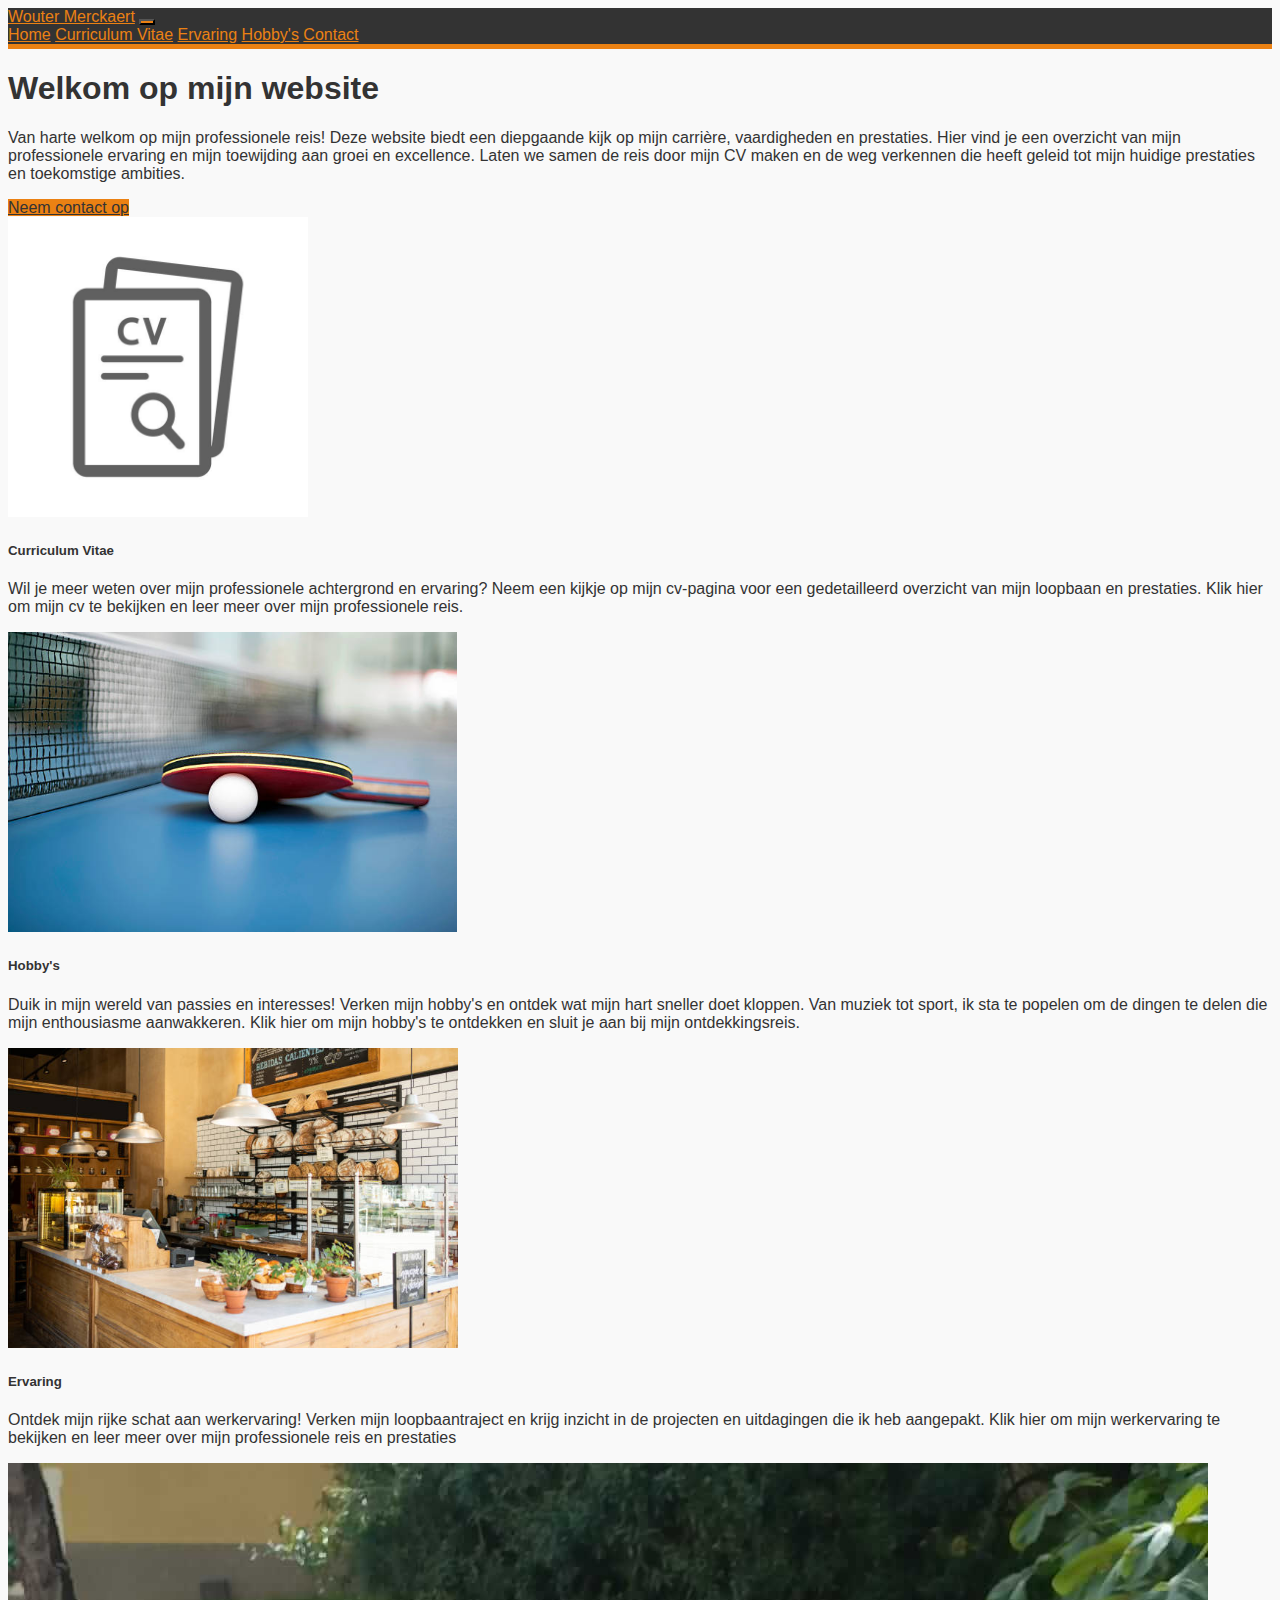
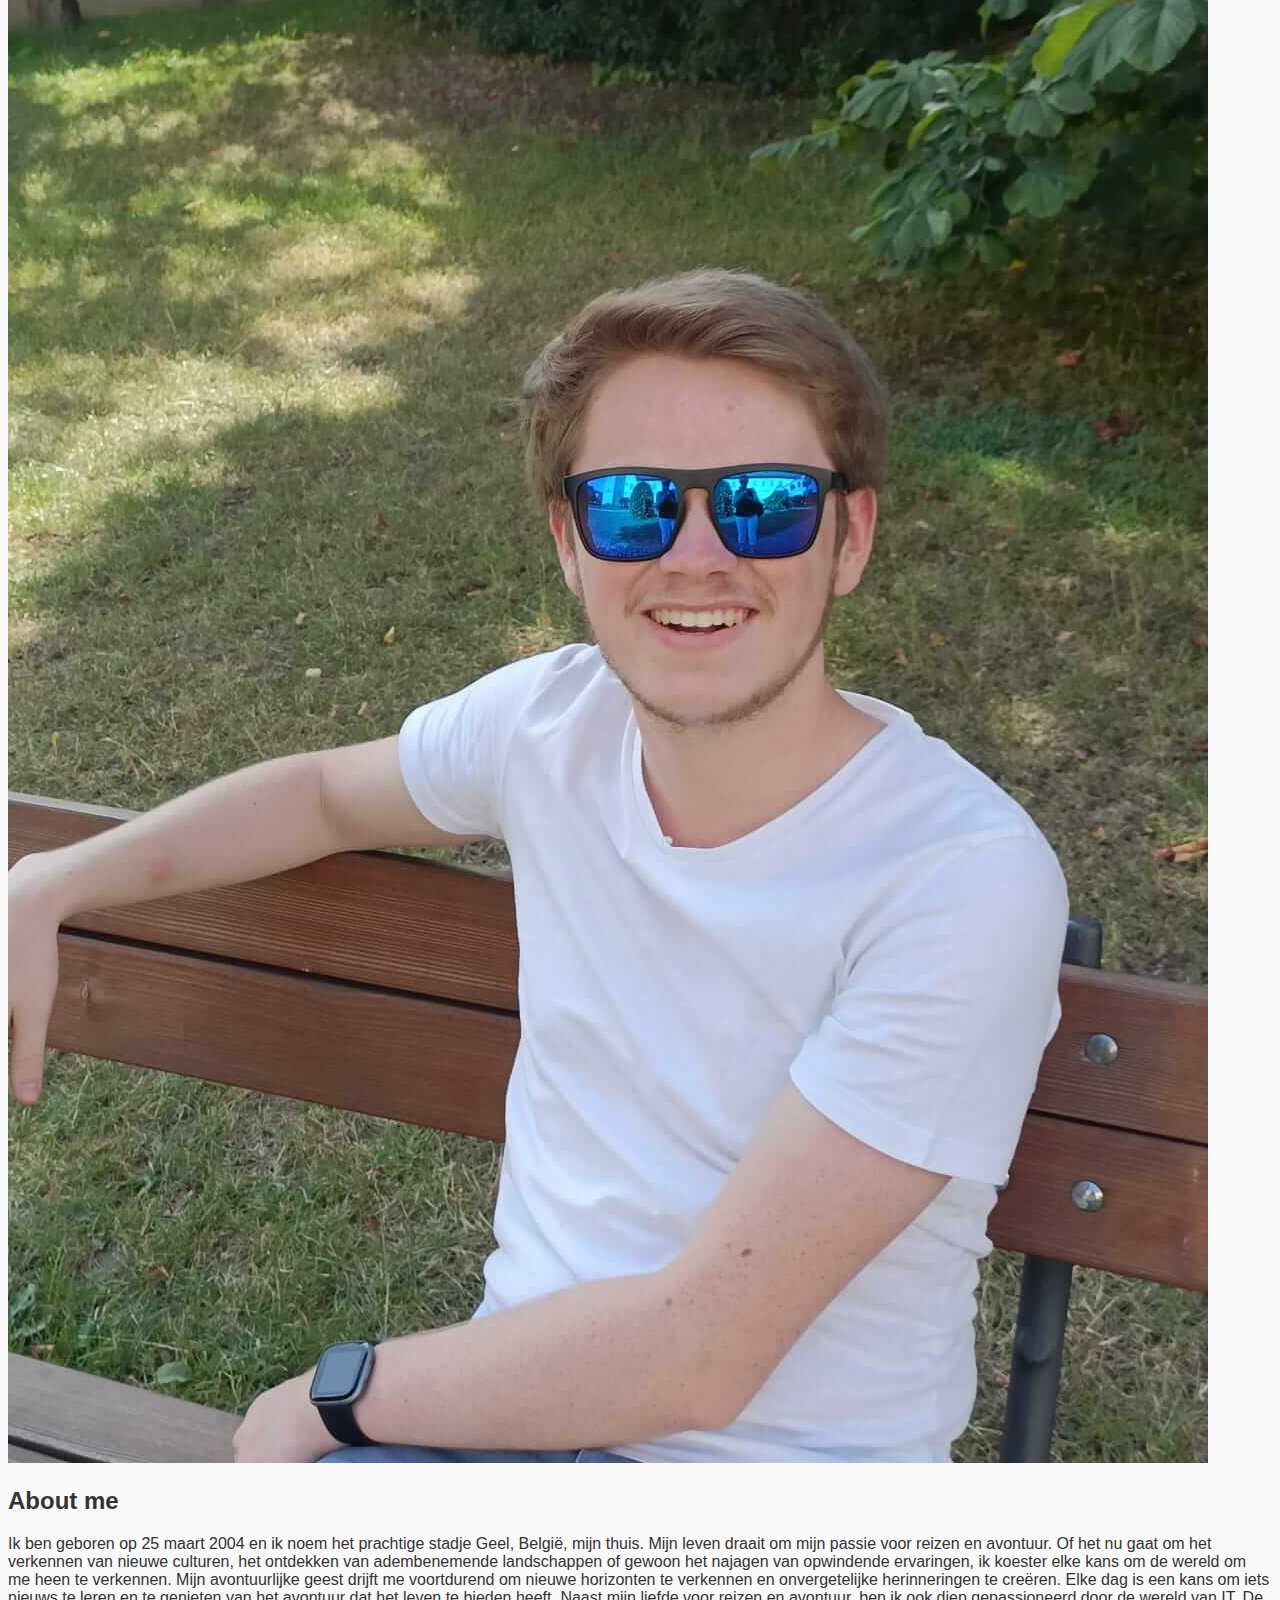
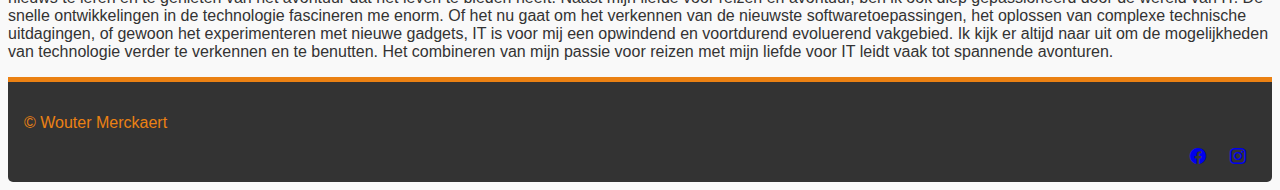
<file: index.html>
<!DOCTYPE html>
<html lang="en">
  <head>
    <meta charset="utf-8" />
    <meta name="viewport" content="width=device-width, initial-scale=1" />
    <meta name="author" content="Wouter Merckaert" />
    <meta name="description" content="Startpagina van mijn portfolio" />
    <meta
      name="keywords"
      content="Welkom, Curriculum Vitae, Hobby's, Ervaring, About me"
    />

    <title>Start-pagina</title>
    <link rel="icon" href="images/favicon.ico" type="image/x-icon" />
    <link
      href="https://cdn.jsdelivr.net/npm/bootstrap@5.3.2/dist/css/bootstrap.min.css"
      rel="stylesheet"
      integrity="sha384-T3c6CoIi6uLrA9TneNEoa7RxnatzjcDSCmG1MXxSR1GAsXEV/Dwwykc2MPK8M2HN"
      crossorigin="anonymous"
    />
    <link rel="stylesheet" href="css/default.css" />
    <link
      rel="stylesheet"
      href="https://cdn.jsdelivr.net/npm/bootstrap-icons@1.11.1/font/bootstrap-icons.css"
    />
  </head>
  <body>
    <nav class="navbar navbar-expand-lg bg-body-tertiary">
      <div class="container-fluid">
        <a class="navbar-brand" href="index.html">Wouter Merckaert</a>
        <button
          class="navbar-toggler"
          type="button"
          data-bs-toggle="collapse"
          data-bs-target="#navbarNavAltMarkup"
          aria-controls="navbarNavAltMarkup"
          aria-expanded="false"
          aria-label="Toggle navigation"
        >
          <span class="navbar-toggler-icon"></span>
        </button>
        <div class="collapse navbar-collapse" id="navbarNavAltMarkup">
          <div class="navbar-nav">
            <a class="nav-link active" aria-current="page" href="index.html"
              >Home</a
            >
            <a class="nav-link" href="cv.html">Curriculum Vitae</a>
            <a class="nav-link" href="ervaring.html">Ervaring</a>
            <a class="nav-link" href="hobby.html">Hobby's</a>
            <a class="nav-link" href="contact.html">Contact</a>
          </div>
        </div>
      </div>
    </nav>

    <div class="jumbotron jumbotron-fluid text-center mb-4 pb-4 pt-4">
      <div class="container">
        <h1 class="display-4">Welkom op mijn website</h1>
        <p class="lead">
          Van harte welkom op mijn professionele reis! Deze website biedt een
          diepgaande kijk op mijn carrière, vaardigheden en prestaties. Hier
          vind je een overzicht van mijn professionele ervaring en mijn
          toewijding aan groei en excellence. Laten we samen de reis door mijn
          CV maken en de weg verkennen die heeft geleid tot mijn huidige
          prestaties en toekomstige ambities.
        </p>
        <a href="contact.html" class="btn btn-primary btn-lg"
          >Neem contact op</a
        >
      </div>
    </div>

    <div class="container my-5">
      <div class="row">
        <div class="col-md-4 mb-4">
          <div class="card h-100">
            <a href="cv.html">
              <img
                src="images/cv_index.jpg"
                class="card-img-top img-fluid"
                alt="Afbeelding van een paar papieren waar CV opstaat en een vergrootglas."
              />
            </a>
            <div class="card-body">
              <h5 class="card-title">Curriculum Vitae</h5>
              <p class="card-text">
                Wil je meer weten over mijn professionele achtergrond en
                ervaring? Neem een kijkje op mijn cv-pagina voor een
                gedetailleerd overzicht van mijn loopbaan en prestaties. Klik
                hier om mijn cv te bekijken en leer meer over mijn professionele
                reis.
              </p>
            </div>
          </div>
        </div>
        <div class="col-md-4 mb-4">
          <div class="card h-100">
            <a href="hobby.html">
              <img
                src="images/tafeltennis_index.jpg"
                class="card-img-top img-fluid"
                alt="Afbeelding van een een ping pong tafel met balletje en pallet."
              />
            </a>
            <div class="card-body">
              <h5 class="card-title">Hobby's</h5>
              <p class="card-text">
                Duik in mijn wereld van passies en interesses! Verken mijn
                hobby's en ontdek wat mijn hart sneller doet kloppen. Van muziek
                tot sport, ik sta te popelen om de dingen te delen die mijn
                enthousiasme aanwakkeren. Klik hier om mijn hobby's te ontdekken
                en sluit je aan bij mijn ontdekkingsreis.
              </p>
            </div>
          </div>
        </div>
        <div class="col-md-4 mb-4">
          <div class="card h-100">
            <a href="ervaring.html">
              <img
                src="images/ervaring_index.jpg"
                class="card-img-top img-fluid"
                alt="Afbeelding van een gezellige verkoopruimte vol lekkernijen van een bakker"
              />
            </a>
            <div class="card-body">
              <h5 class="card-title">Ervaring</h5>
              <p class="card-text">
                Ontdek mijn rijke schat aan werkervaring! Verken mijn
                loopbaantraject en krijg inzicht in de projecten en uitdagingen
                die ik heb aangepakt. Klik hier om mijn werkervaring te bekijken
                en leer meer over mijn professionele reis en prestaties
              </p>
            </div>
          </div>
        </div>
      </div>
    </div>

    <div class="container my-5">
      <div class="row">
        <div class="col-md-4 mb-4">
          <img
            src="images/IMG-20230723-WA0041.jpg"
            alt="Foto van mezelf met wit T-shirt en zonnebril met blauwe reflecterende glazen op een bankje in een tsjechische dorpje"
            class="img-me-index"
          />
        </div>
        <div class="col-md-8 mb-4">
          <h2>About me</h2>
          <p>
            Ik ben geboren op 25 maart 2004 en ik noem het prachtige stadje
            Geel, België, mijn thuis. Mijn leven draait om mijn passie voor
            reizen en avontuur. Of het nu gaat om het verkennen van nieuwe
            culturen, het ontdekken van adembenemende landschappen of gewoon het
            najagen van opwindende ervaringen, ik koester elke kans om de wereld
            om me heen te verkennen. Mijn avontuurlijke geest drijft me
            voortdurend om nieuwe horizonten te verkennen en onvergetelijke
            herinneringen te creëren. Elke dag is een kans om iets nieuws te
            leren en te genieten van het avontuur dat het leven te bieden heeft.
            Naast mijn liefde voor reizen en avontuur, ben ik ook diep
            gepassioneerd door de wereld van IT. De snelle ontwikkelingen in de
            technologie fascineren me enorm. Of het nu gaat om het verkennen van
            de nieuwste softwaretoepassingen, het oplossen van complexe
            technische uitdagingen, of gewoon het experimenteren met nieuwe
            gadgets, IT is voor mij een opwindend en voortdurend evoluerend
            vakgebied. Ik kijk er altijd naar uit om de mogelijkheden van
            technologie verder te verkennen en te benutten. Het combineren van
            mijn passie voor reizen met mijn liefde voor IT leidt vaak tot
            spannende avonturen.
          </p>
        </div>
      </div>
    </div>
    <footer>
      <div class="container">
        <div class="row">
          <div class="col-md-6">
            <p>&copy; Wouter Merckaert</p>
          </div>
          <div class="col-md-6 text-end">
            <a
              href="https://www.facebook.com/wouter.merckaert.3/"
              class="text-white me-2"
              target="_blank"
              ><i class="bi bi-facebook"></i
            ></a>
            <a
              href="https://www.instagram.com/woutermerckaert/"
              class="text-white me-2"
              target="_blank"
              ><i class="bi bi-instagram"></i
            ></a>
          </div>
        </div>
      </div>
    </footer>
    <script
      src="https://cdn.jsdelivr.net/npm/bootstrap@5.3.2/dist/js/bootstrap.bundle.min.js"
      integrity="sha384-C6RzsynM9kWDrMNeT87bh95OGNyZPhcTNXj1NW7RuBCsyN/o0jlpcV8Qyq46cDfL"
      crossorigin="anonymous"
    ></script>
  </body>
</html>
</file>
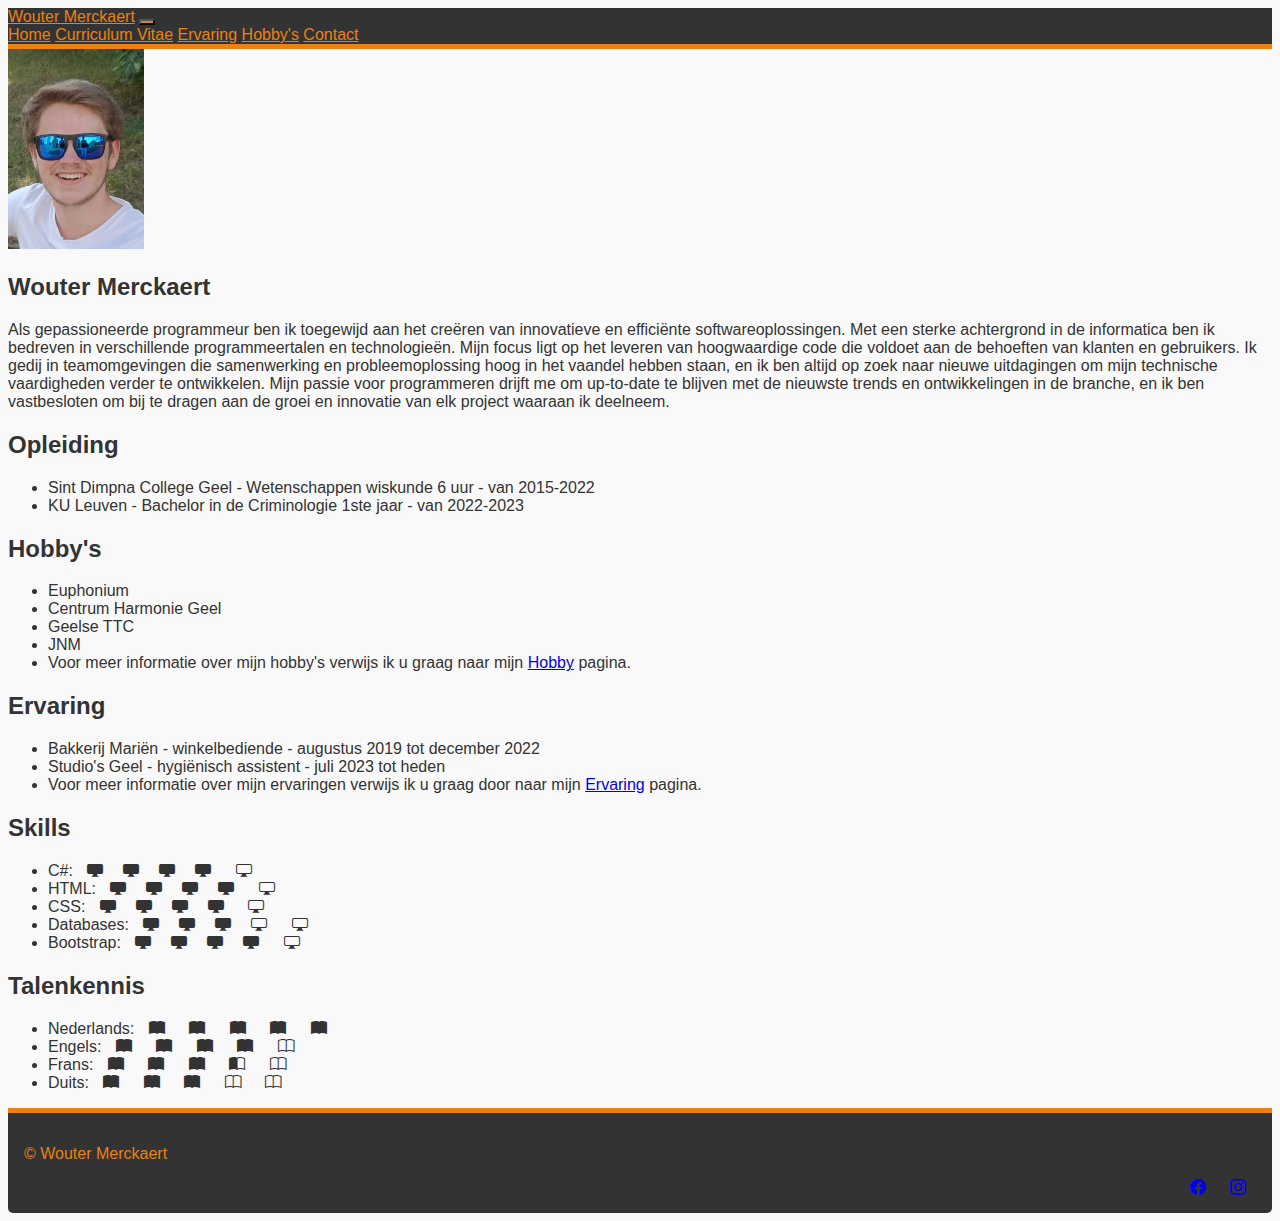
<file: cv.html>
<!DOCTYPE html>
<html lang="en">
  <head>
    <meta charset="utf-8" />
    <meta name="viewport" content="width=device-width, initial-scale=1" />
    <meta name="author" content="Wouter Merckaert" />
    <meta name="description" content="CVpagina van mijn portfolio" />
    <meta
      name="keywords"
      content="Curriculum Vitae, Opleiding, Hobby's, Ervaring, Skills, Talenkennis"
    />
    <title>Curriculum Vitae</title>
    <link rel="icon" href="images/favicon.ico" type="image/x-icon" />
    <link
      href="https://cdn.jsdelivr.net/npm/bootstrap@5.3.2/dist/css/bootstrap.min.css"
      rel="stylesheet"
      integrity="sha384-T3c6CoIi6uLrA9TneNEoa7RxnatzjcDSCmG1MXxSR1GAsXEV/Dwwykc2MPK8M2HN"
      crossorigin="anonymous"
    />
    <link rel="stylesheet" href="css/default.css" />
    <link
      rel="stylesheet"
      href="https://cdn.jsdelivr.net/npm/bootstrap-icons@1.11.1/font/bootstrap-icons.css"
    />
  </head>
  <body>
    <nav class="navbar navbar-expand-lg bg-body-tertiary">
      <div class="container-fluid">
        <a class="navbar-brand" href="index.html">Wouter Merckaert</a>
        <button
          class="navbar-toggler"
          type="button"
          data-bs-toggle="collapse"
          data-bs-target="#navbarNavAltMarkup"
          aria-controls="navbarNavAltMarkup"
          aria-expanded="false"
          aria-label="Toggle navigation"
        >
          <span class="navbar-toggler-icon"></span>
        </button>
        <div class="collapse navbar-collapse" id="navbarNavAltMarkup">
          <div class="navbar-nav">
            <a class="nav-link" href="index.html">Home</a>
            <a class="nav-link active" aria-current="page" href="cv.html"
              >Curriculum Vitae</a
            >
            <a class="nav-link" href="ervaring.html">Ervaring</a>
            <a class="nav-link" href="hobby.html">Hobby's</a>
            <a class="nav-link" href="contact.html">Contact</a>
          </div>
        </div>
      </div>
    </nav>

    <div class="container my-5">
      <div class="row">
        <div class="col-md-2 mb-4">
          <img
            src="images/IMG-20230723-WA0041_2.jpg"
            alt="Foto van mezelf met wit T-shirt en zonnebril met blauwe reflecterende glazen op een bankje in een tsjechische dorpje"
            class="img-fluid rounded-circle"
          />
        </div>
        <div class="col-md-10 mb-4">
          <h2>Wouter Merckaert</h2>
          <p>
            Als gepassioneerde programmeur ben ik toegewijd aan het creëren van
            innovatieve en efficiënte softwareoplossingen. Met een sterke
            achtergrond in de informatica ben ik bedreven in verschillende
            programmeertalen en technologieën. Mijn focus ligt op het leveren
            van hoogwaardige code die voldoet aan de behoeften van klanten en
            gebruikers. Ik gedij in teamomgevingen die samenwerking en
            probleemoplossing hoog in het vaandel hebben staan, en ik ben altijd
            op zoek naar nieuwe uitdagingen om mijn technische vaardigheden
            verder te ontwikkelen. Mijn passie voor programmeren drijft me om
            up-to-date te blijven met de nieuwste trends en ontwikkelingen in de
            branche, en ik ben vastbesloten om bij te dragen aan de groei en
            innovatie van elk project waaraan ik deelneem.
          </p>
        </div>
      </div>
    </div>

    <div class="container my-5">
      <div class="row">
        <div class="col-md-7 mb-4">
          <h2 class="cv">Opleiding</h2>
          <ul class="list-group">
            <li class="list-group-item">
              Sint Dimpna College Geel - Wetenschappen wiskunde 6 uur - van
              2015-2022
            </li>
            <li class="list-group-item">
              KU Leuven - Bachelor in de Criminologie 1ste jaar - van 2022-2023
            </li>
          </ul>
        </div>
        <div class="col-md-5 mb-4">
          <h2 class="cv">Hobby's</h2>
          <ul class="list-group">
            <li class="list-group-item">Euphonium</li>
            <li class="list-group-item">Centrum Harmonie Geel</li>
            <li class="list-group-item">Geelse TTC</li>
            <li class="list-group-item">JNM</li>
            <li class="list-group-item">
              Voor meer informatie over mijn hobby's verwijs ik u graag naar
              mijn <a href="hobby.html">Hobby</a> pagina.
            </li>
          </ul>
        </div>
      </div>
      <div class="row">
        <div class="col-md-7 mb-4">
          <h2 class="cv">Ervaring</h2>
          <ul class="list-group">
            <li class="list-group-item">
              Bakkerij Mariën - winkelbediende - augustus 2019 tot december 2022
            </li>
            <li class="list-group-item">
              Studio's Geel - hygiënisch assistent - juli 2023 tot heden
            </li>
            <li class="list-group-item">
              Voor meer informatie over mijn ervaringen verwijs ik u graag door
              naar mijn <a href="ervaring.html">Ervaring</a> pagina.
            </li>
          </ul>
        </div>
        <div class="col-md-5 mb-4">
          <h2 class="cv">Skills</h2>
          <ul class="list-group">
            <li class="list-group-item d-flex align-items-center">
              C#: <i class="bi bi-display-fill"></i
              ><i class="bi bi-display-fill"></i
              ><i class="bi bi-display-fill"></i
              ><i class="bi bi-display-fill"></i>
              <i class="bi bi-display"></i>
            </li>
            <li class="list-group-item d-flex align-items-center">
              HTML: <i class="bi bi-display-fill"></i
              ><i class="bi bi-display-fill"></i
              ><i class="bi bi-display-fill"></i
              ><i class="bi bi-display-fill"></i>
              <i class="bi bi-display"></i>
            </li>
            <li class="list-group-item d-flex align-items-center">
              CSS: <i class="bi bi-display-fill"></i
              ><i class="bi bi-display-fill"></i
              ><i class="bi bi-display-fill"></i
              ><i class="bi bi-display-fill"></i>
              <i class="bi bi-display"></i>
            </li>
            <li class="list-group-item d-flex align-items-center">
              Databases: <i class="bi bi-display-fill"></i
              ><i class="bi bi-display-fill"></i
              ><i class="bi bi-display-fill"></i><i class="bi bi-display"></i>
              <i class="bi bi-display"></i>
            </li>
            <li class="list-group-item d-flex align-items-center">
              Bootstrap: <i class="bi bi-display-fill"></i
              ><i class="bi bi-display-fill"></i
              ><i class="bi bi-display-fill"></i
              ><i class="bi bi-display-fill"></i>
              <i class="bi bi-display"></i>
            </li>
          </ul>
        </div>
      </div>
      <div class="row">
        <div class="col-md-7 mb-4"></div>
        <div class="col-md-5 mb-4">
          <h2 class="cv">Talenkennis</h2>
          <ul class="list-group">
            <li class="list-group-item d-flex align-items-center">
              Nederlands:
              <i class="bi bi-book-fill"></i>
              <i class="bi bi-book-fill"></i>
              <i class="bi bi-book-fill"></i>
              <i class="bi bi-book-fill"></i>
              <i class="bi bi-book-fill"></i>
            </li>
            <li class="list-group-item d-flex align-items-center">
              Engels:
              <i class="bi bi-book-fill"></i>
              <i class="bi bi-book-fill"></i>
              <i class="bi bi-book-fill"></i>
              <i class="bi bi-book-fill"></i>
              <i class="bi bi-book"></i>
            </li>
            <li class="list-group-item d-flex align-items-center">
              Frans:
              <i class="bi bi-book-fill"></i>
              <i class="bi bi-book-fill"></i>
              <i class="bi bi-book-fill"></i>
              <i class="bi bi-book-half"></i>
              <i class="bi bi-book"></i>
            </li>
            <li class="list-group-item d-flex align-items-center">
              Duits:
              <i class="bi bi-book-fill"></i>
              <i class="bi bi-book-fill"></i>
              <i class="bi bi-book-fill"></i>
              <i class="bi bi-book"></i>
              <i class="bi bi-book"></i>
            </li>
          </ul>
        </div>
      </div>
    </div>

    <footer>
      <div class="container">
        <div class="row">
          <div class="col-md-6">
            <p>&copy; Wouter Merckaert</p>
          </div>
          <div class="col-md-6 text-end">
            <a
              href="https://www.facebook.com/wouter.merckaert.3/"
              class="text-white me-2"
              target="_blank"
              ><i class="bi bi-facebook"></i
            ></a>
            <a
              href="https://www.instagram.com/woutermerckaert/"
              class="text-white me-2"
              target="_blank"
              ><i class="bi bi-instagram"></i
            ></a>
          </div>
        </div>
      </div>
    </footer>
    <script
      src="https://cdn.jsdelivr.net/npm/bootstrap@5.3.2/dist/js/bootstrap.bundle.min.js"
      integrity="sha384-C6RzsynM9kWDrMNeT87bh95OGNyZPhcTNXj1NW7RuBCsyN/o0jlpcV8Qyq46cDfL"
      crossorigin="anonymous"
    ></script>
  </body>
</html>
</file>
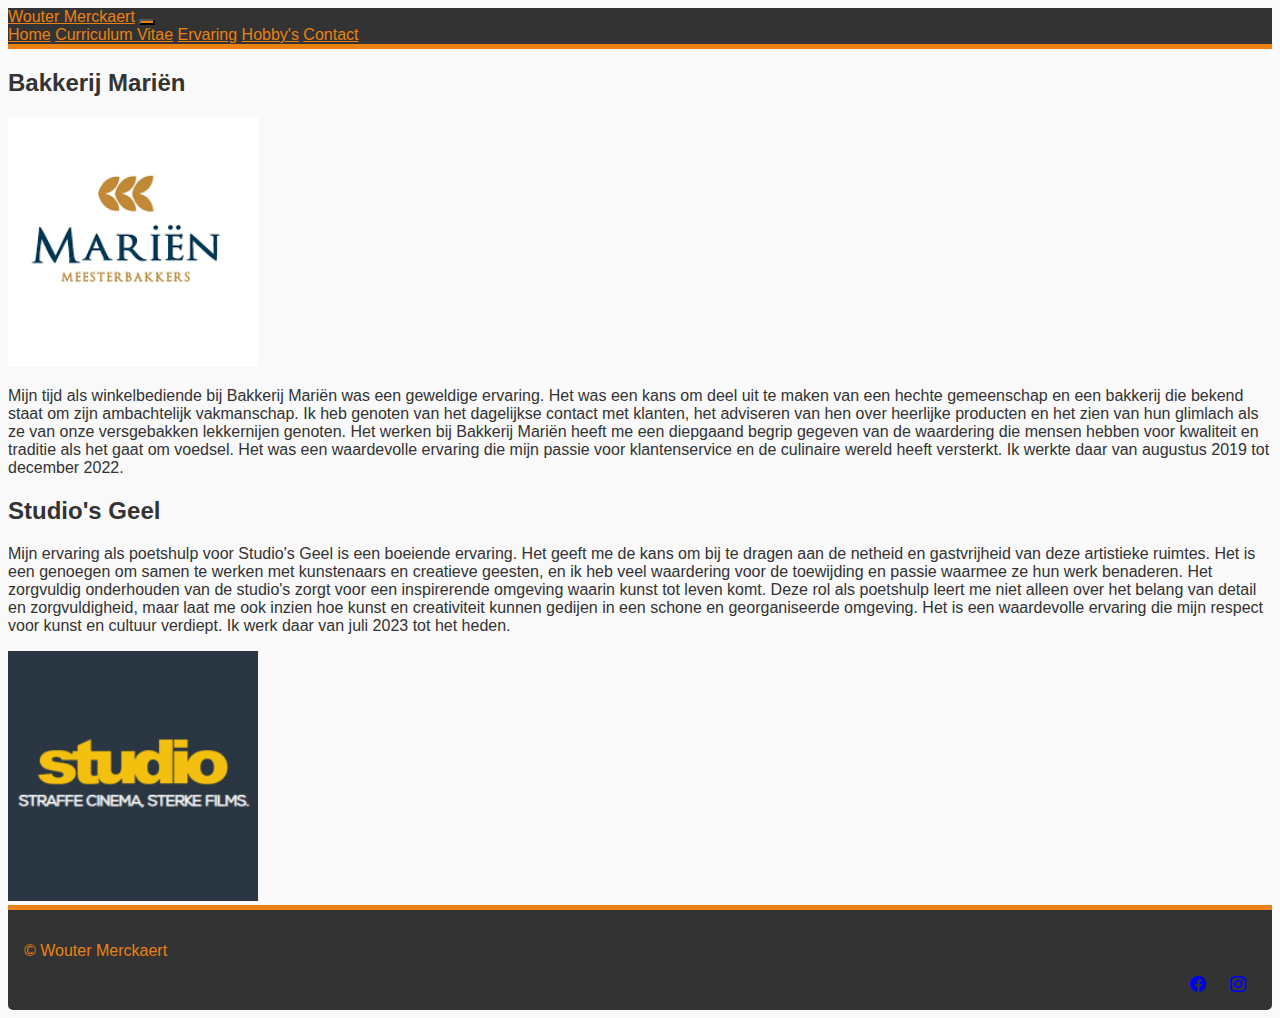
<file: ervaring.html>
<!DOCTYPE html>
<html lang="en">
  <head>
    <meta charset="utf-8" />
    <meta name="viewport" content="width=device-width, initial-scale=1" />
    <meta name="author" content="Wouter Merckaert">
    <meta name="description" content="Ervaringpagina van mijn portfolio" />
    <meta
    name="keywords"
    content="Bakkerij Mariën, Studio's Geel"
  />
    <title>Start-pagina</title>
    <link rel="icon" href="images/favicon.ico" type="image/x-icon" />
    <link
      href="https://cdn.jsdelivr.net/npm/bootstrap@5.3.2/dist/css/bootstrap.min.css"
      rel="stylesheet"
      integrity="sha384-T3c6CoIi6uLrA9TneNEoa7RxnatzjcDSCmG1MXxSR1GAsXEV/Dwwykc2MPK8M2HN"
      crossorigin="anonymous"
    />
    <link rel="stylesheet" href="css/default.css" />
    <link
      rel="stylesheet"
      href="https://cdn.jsdelivr.net/npm/bootstrap-icons@1.11.1/font/bootstrap-icons.css"
    />
  </head>
  <body>
    <nav class="navbar navbar-expand-lg bg-body-tertiary">
      <div class="container-fluid">
        <a class="navbar-brand" href="index.html">Wouter Merckaert</a>
        <button
          class="navbar-toggler"
          type="button"
          data-bs-toggle="collapse"
          data-bs-target="#navbarNavAltMarkup"
          aria-controls="navbarNavAltMarkup"
          aria-expanded="false"
          aria-label="Toggle navigation"
        >
          <span class="navbar-toggler-icon"></span>
        </button>
        <div class="collapse navbar-collapse" id="navbarNavAltMarkup">
          <div class="navbar-nav">
            <a class="nav-link" href="index.html">Home</a>
            <a class="nav-link" href="cv.html">Curriculum Vitae</a>
            <a class="nav-link active" aria-current="page" href="ervaring.html"
              >Ervaring</a
            >
            <a class="nav-link" href="hobby.html">Hobby's</a>
            <a class="nav-link" href="contact.html">Contact</a>
          </div>
        </div>
      </div>
    </nav>

    <div class="container mt-4 mb-4">
      <div class="row mb-4">
        <h2>Bakkerij Mariën</h2>
      </div>    
      <div class="row">
            <div class="col-md-3">
              <img
                src="images/bakkerij marien.png"
                alt="Bakkerij Mariën logo"
                class="img-fluid img_ervaring"
              />
            </div>
            <div class="col-md-9">
              <p class="ervaring">
                Mijn tijd als winkelbediende bij Bakkerij Mariën was een
                geweldige ervaring. Het was een kans om deel uit te maken van
                een hechte gemeenschap en een bakkerij die bekend staat om zijn
                ambachtelijk vakmanschap. Ik heb genoten van het dagelijkse
                contact met klanten, het adviseren van hen over heerlijke
                producten en het zien van hun glimlach als ze van onze
                versgebakken lekkernijen genoten. Het werken bij Bakkerij Mariën
                heeft me een diepgaand begrip gegeven van de waardering die
                mensen hebben voor kwaliteit en traditie als het gaat om
                voedsel. Het was een waardevolle ervaring die mijn passie voor
                klantenservice en de culinaire wereld heeft versterkt. Ik werkte
                daar van augustus 2019 tot december 2022.
              </p>
            </div>
          </div>
          <div class="row mb-4 mt-4">
            <h2>Studio's Geel</h2>
          </div>
          <div class="row">
            <div class="col-md-9">
              <p class="ervaring">
                Mijn ervaring als poetshulp voor Studio's Geel is een boeiende
                ervaring. Het geeft me de kans om bij te dragen aan de netheid
                en gastvrijheid van deze artistieke ruimtes. Het is een genoegen
                om samen te werken met kunstenaars en creatieve geesten, en ik
                heb veel waardering voor de toewijding en passie waarmee ze hun
                werk benaderen. Het zorgvuldig onderhouden van de studio's zorgt
                voor een inspirerende omgeving waarin kunst tot leven komt. Deze
                rol als poetshulp leert me niet alleen over het belang van
                detail en zorgvuldigheid, maar laat me ook inzien hoe kunst en
                creativiteit kunnen gedijen in een schone en georganiseerde
                omgeving. Het is een waardevolle ervaring die mijn respect voor
                kunst en cultuur verdiept. Ik werk daar van juli 2023 tot het
                heden.
              </p>
            </div>
            <div class="col-md-3">
              <img
                src="images/studio geel.png"
                alt="Studio's Geel logo"
                class="img-fluid img_ervaring"
              />
            </div>
          </div>
        </div>

        </div>
      </div>

    <footer>
      <div class="container">
        <div class="row">
          <div class="col-md-6">
            <p>&copy; Wouter Merckaert</p>
          </div>
          <div class="col-md-6 text-end">
            <a
              href="https://www.facebook.com/wouter.merckaert.3/"
              class="text-white me-2"
              target="_blank"
              ><i class="bi bi-facebook"></i
            ></a>
            <a
              href="https://www.instagram.com/woutermerckaert/"
              class="text-white me-2"
              target="_blank"
              ><i class="bi bi-instagram"></i
            ></a>
          </div>
        </div>
      </div>
    </footer>
    <script
      src="https://cdn.jsdelivr.net/npm/bootstrap@5.3.2/dist/js/bootstrap.bundle.min.js"
      integrity="sha384-C6RzsynM9kWDrMNeT87bh95OGNyZPhcTNXj1NW7RuBCsyN/o0jlpcV8Qyq46cDfL"
      crossorigin="anonymous"
    ></script>
  </body>
</html>
</file>
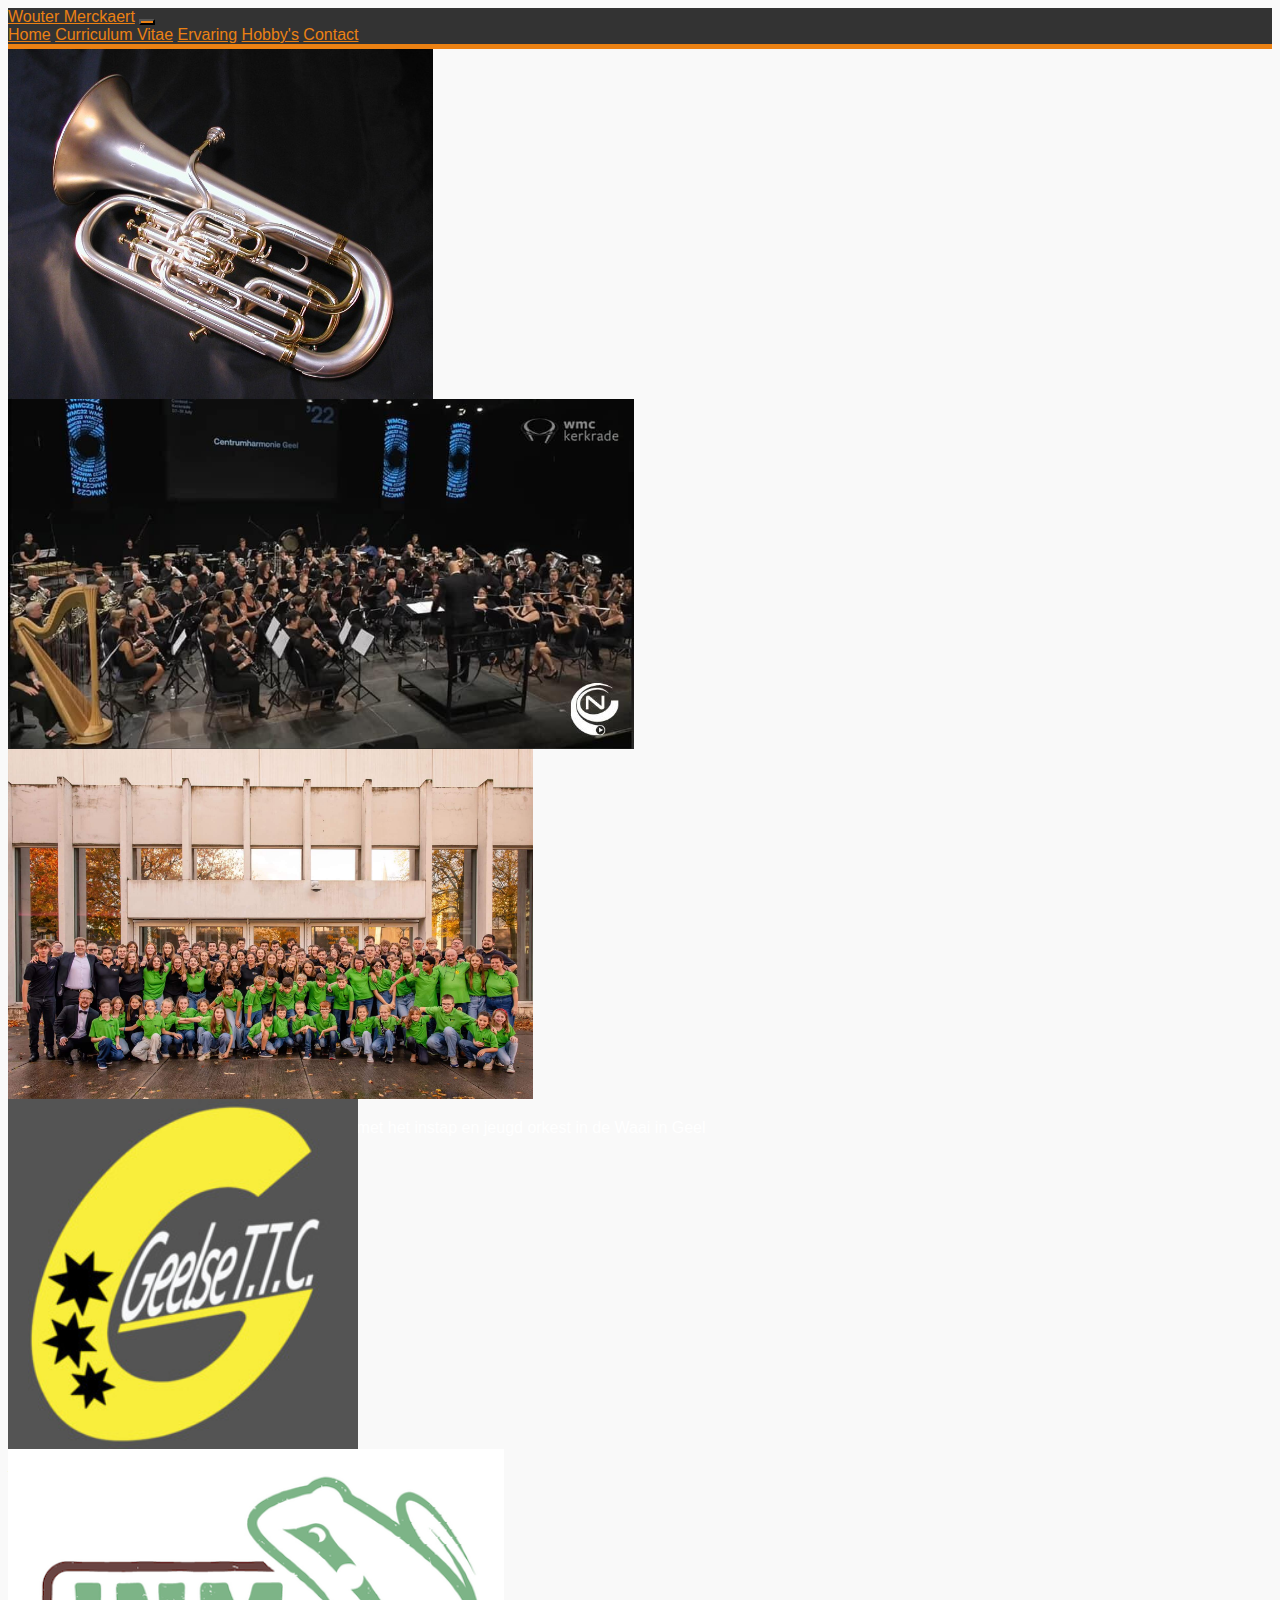
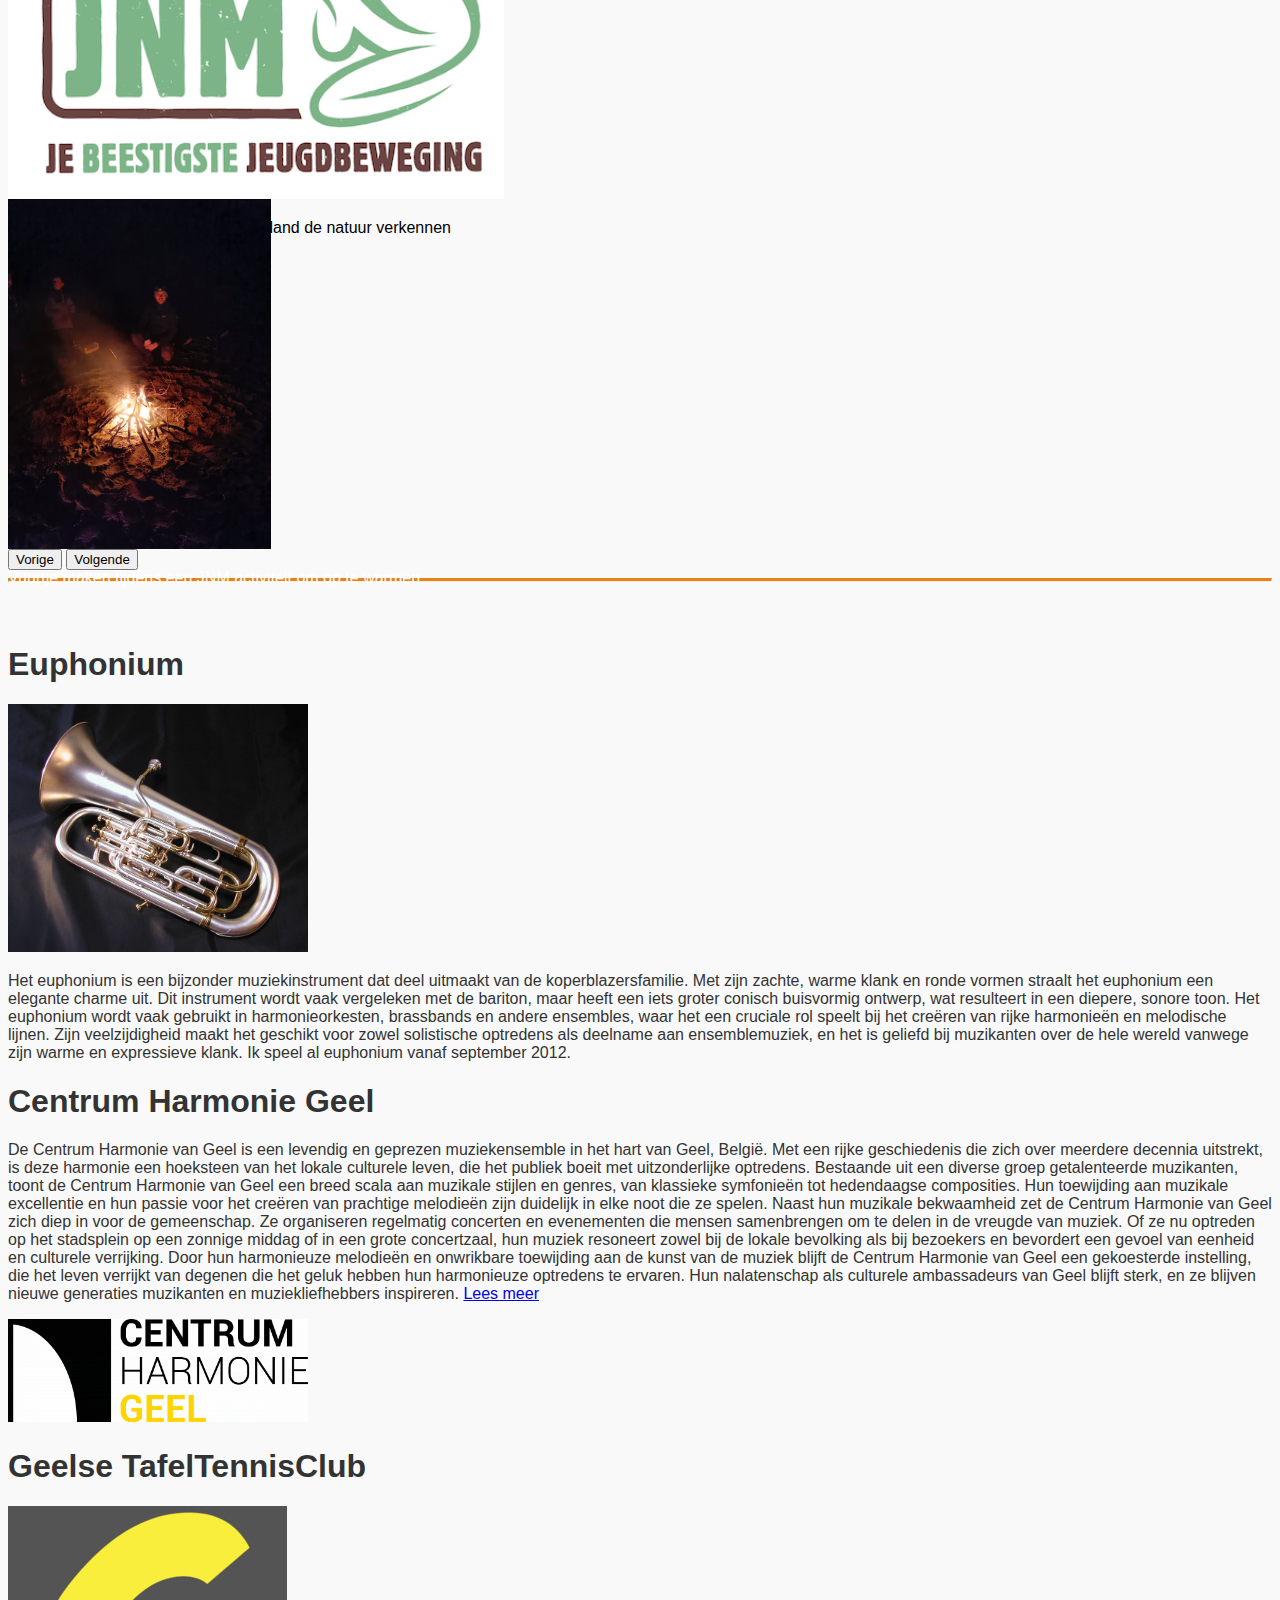
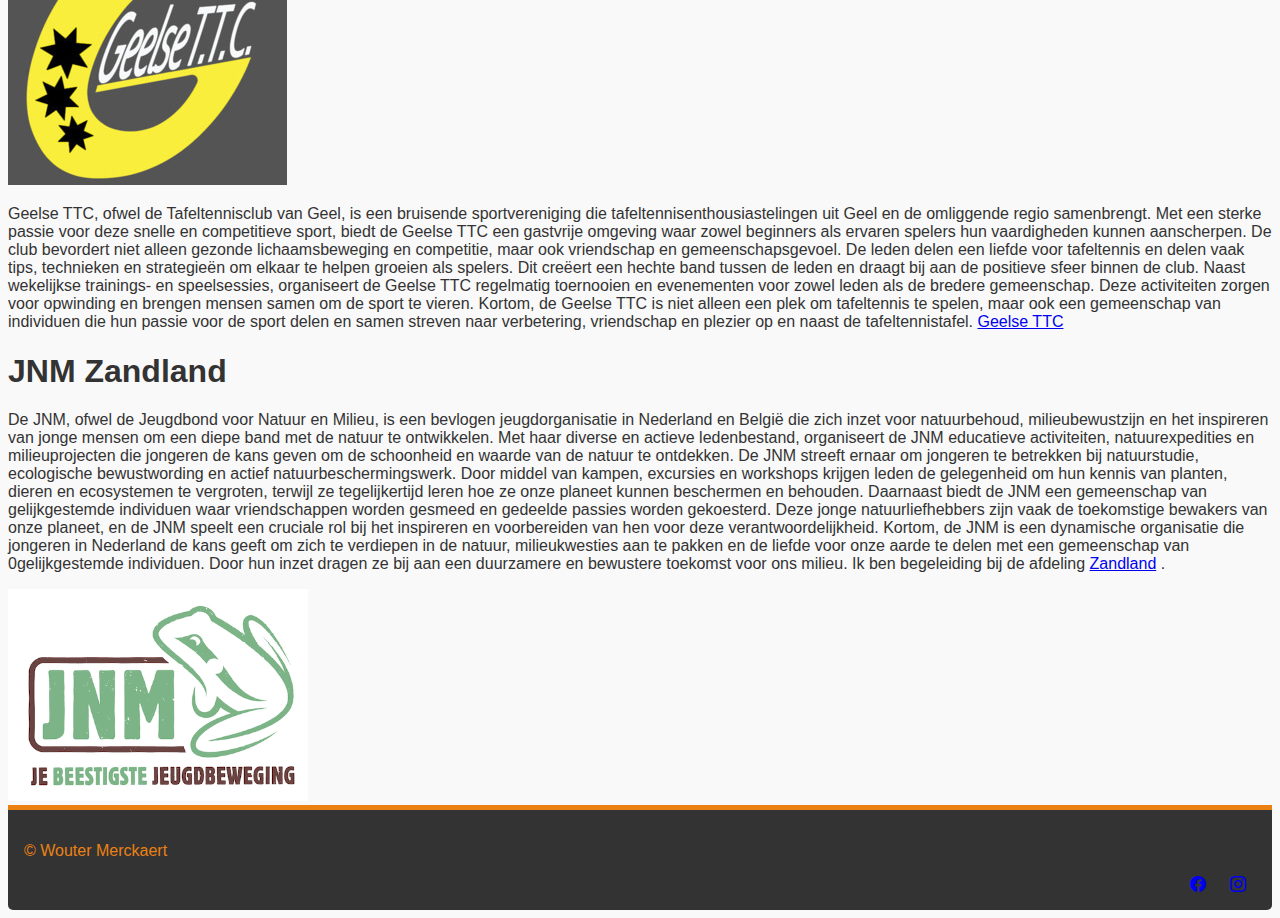
<file: hobby.html>
<!DOCTYPE html>
<html lang="en">
  <head>
    <meta charset="utf-8" />
    <meta name="viewport" content="width=device-width, initial-scale=1" />
    <meta name="author" content="Wouter Merckaert" />
    <meta name="description" content="Hobbypagina van mijn portfolio" />
    <meta
      name="keywords"
      content="Euphonium, Centrum Harmonie Geel, Geelse TafelTennisClub, JNM Zandland"
    />

    <title>Start-pagina</title>
    <link rel="icon" href="images/favicon.ico" type="image/x-icon" />
    <link
      href="https://cdn.jsdelivr.net/npm/bootstrap@5.3.2/dist/css/bootstrap.min.css"
      rel="stylesheet"
      integrity="sha384-T3c6CoIi6uLrA9TneNEoa7RxnatzjcDSCmG1MXxSR1GAsXEV/Dwwykc2MPK8M2HN"
      crossorigin="anonymous"
    />
    <link rel="stylesheet" href="css/default.css" />
    <link
      rel="stylesheet"
      href="https://cdn.jsdelivr.net/npm/bootstrap-icons@1.11.1/font/bootstrap-icons.css"
    />
  </head>
  <body>
    <nav class="navbar navbar-expand-lg bg-body-tertiary">
      <div class="container-fluid">
        <a class="navbar-brand" href="index.html">Wouter Merckaert</a>
        <button
          class="navbar-toggler"
          type="button"
          data-bs-toggle="collapse"
          data-bs-target="#navbarNavAltMarkup"
          aria-controls="navbarNavAltMarkup"
          aria-expanded="false"
          aria-label="Toggle navigation"
        >
          <span class="navbar-toggler-icon"></span>
        </button>
        <div class="collapse navbar-collapse" id="navbarNavAltMarkup">
          <div class="navbar-nav">
            <a class="nav-link" href="index.html">Home</a>
            <a class="nav-link" href="cv.html">Curriculum Vitae</a>
            <a class="nav-link" href="ervaring.html">Ervaring</a>
            <a class="nav-link active" aria-current="page" href="hobby.html"
              >Hobby's</a
            >
            <a class="nav-link" href="contact.html">Contact</a>
          </div>
        </div>
      </div>
    </nav>

    <div class="container mt-4">
      <div class="row mb-4">
        <div class="col-md-3"></div>
        <div class="col-md-6">
          <div
            id="carouselExampleAutoplaying"
            class="carousel slide"
            data-bs-ride="carousel"
          >
            <div class="carousel-inner">
              <div class="carousel-item">
                <img
                  src="images/Euphonium.jpg"
                  class="d-block w-100"
                  alt="foto van het koperblazer instrument Euphonium"
                />
                <div class="carousel-caption white">
                  <p>Genieten van het bespelen van mijn Euphonium</p>
                </div>
              </div>
              <div class="carousel-item active">
                <img
                  src="images/CHG_hobby's.jpg"
                  class="d-block w-100"
                  alt="Geelse Centrum Harmonie op het WMC, of ook wel werldkampioenschap voor harmonies, in Kerkrade."
                />
                <div class="carousel-caption white">
                  <p>
                    Samen met Geelse Centrum Harmonie optreden op het WMC in
                    Kerkrade
                  </p>
                </div>
              </div>
              <div class="carousel-item">
                <img
                  src="images/chg_hobby's2.jpg"
                  class="d-block w-100"
                  alt="Geelse Centrum Harmonie: Instap en Jeugd orkest samen poserend voor de Waai in Geel."
                />
                <div class="carousel-caption white">
                  <p>
                    Samen met Geelse Centrum Harmonie optreden met het instap en
                    jeugd orkest in de Waai in Geel
                  </p>
                </div>
              </div>
              <div class="carousel-item">
                <img
                  src="images/Geelse TTC.jpg"
                  class="d-block w-100"
                  alt="logo van de Geelse tafeltennisclub"
                />
                <div class="carousel-caption black">
                  <p>Tafeltennissen bij Geelse TTC</p>
                </div>
              </div>
              <div class="carousel-item">
                <img
                  src="images/jnm logo 1.png"
                  class="d-block w-100"
                  alt="Logo van de jeugdbeweging JNM"
                />
                <div class="carousel-caption black">
                  <p>
                    Als begeleider bij JNM Afdeling Zandland de natuur verkennen
                  </p>
                </div>
              </div>
              <div class="carousel-item">
                <img
                  src="images/jnm_hobby's2.jpg"
                  class="d-block w-100"
                  alt="Afbeelding van de begeleiding van JNM Zandland die een vuurtje maken om de leden op te warmen"
                />
                <div class="carousel-caption white">
                  <p>
                    Vuurtje maken tijdens een JNM activiteit om op te warmen
                  </p>
                </div>
              </div>
            </div>
            <button
              class="carousel-control-prev"
              type="button"
              data-bs-target="#carouselExampleAutoplaying"
              data-bs-slide="prev"
            >
              <span
                class="carousel-control-prev-icon"
                aria-hidden="true"
              ></span>
              <span class="visually-hidden">Vorige</span>
            </button>
            <button
              class="carousel-control-next"
              type="button"
              data-bs-target="#carouselExampleAutoplaying"
              data-bs-slide="next"
            >
              <span
                class="carousel-control-next-icon"
                aria-hidden="true"
              ></span>
              <span class="visually-hidden">Volgende</span>
            </button>
          </div>
        </div>
        <div class="col-md-3"></div>
      </div>
      <hr />
      <div class="row">
        <div class="col-md-4 mb-4">
          <h1>Euphonium</h1>
          <img src="images/Euphonium.jpg" class="img_hobby" alt="" />
        </div>
        <div class="col-md-8 mb-4">
          <p>
            Het euphonium is een bijzonder muziekinstrument dat deel uitmaakt
            van de koperblazersfamilie. Met zijn zachte, warme klank en ronde
            vormen straalt het euphonium een elegante charme uit. Dit instrument
            wordt vaak vergeleken met de bariton, maar heeft een iets groter
            conisch buisvormig ontwerp, wat resulteert in een diepere, sonore
            toon. Het euphonium wordt vaak gebruikt in harmonieorkesten,
            brassbands en andere ensembles, waar het een cruciale rol speelt bij
            het creëren van rijke harmonieën en melodische lijnen. Zijn
            veelzijdigheid maakt het geschikt voor zowel solistische optredens
            als deelname aan ensemblemuziek, en het is geliefd bij muzikanten
            over de hele wereld vanwege zijn warme en expressieve klank. Ik
            speel al euphonium vanaf september 2012.
          </p>
        </div>
      </div>
      <div class="row">
        <div class="col-md-8 mb-4">
          <h1>Centrum Harmonie Geel</h1>
          <p>
            De Centrum Harmonie van Geel is een levendig en geprezen
            muziekensemble in het hart van Geel, België. Met een rijke
            geschiedenis die zich over meerdere decennia uitstrekt, is deze
            harmonie een hoeksteen van het lokale culturele leven, die het
            publiek boeit met uitzonderlijke optredens. Bestaande uit een
            diverse groep getalenteerde muzikanten, toont de Centrum Harmonie
            van Geel een breed scala aan muzikale stijlen en genres, van
            klassieke symfonieën tot hedendaagse composities. Hun toewijding aan
            muzikale excellentie en hun passie voor het creëren van prachtige
            melodieën zijn duidelijk in elke noot die ze spelen. Naast hun
            muzikale bekwaamheid zet de Centrum Harmonie van Geel zich diep in
            voor de gemeenschap. Ze organiseren regelmatig concerten en
            evenementen die mensen samenbrengen om te delen in de vreugde van
            muziek. Of ze nu optreden op het stadsplein op een zonnige middag of
            in een grote concertzaal, hun muziek resoneert zowel bij de lokale
            bevolking als bij bezoekers en bevordert een gevoel van eenheid en
            culturele verrijking. Door hun harmonieuze melodieën en onwrikbare
            toewijding aan de kunst van de muziek blijft de Centrum Harmonie van
            Geel een gekoesterde instelling, die het leven verrijkt van degenen
            die het geluk hebben hun harmonieuze optredens te ervaren. Hun
            nalatenschap als culturele ambassadeurs van Geel blijft sterk, en ze
            blijven nieuwe generaties muzikanten en muziekliefhebbers
            inspireren.
            <a href="https://www.centrumharmonie.be/" target="_blank"
              >Lees meer</a
            >
          </p>
        </div>
        <div class="col-md-4 mb-4">
          <img src="images/CHG logo 1.png" class="img_hobby" alt="" />
        </div>
      </div>
      <div class="row">
        <div class="col-md-4 mb-4">
          <h1>Geelse TafelTennisClub</h1>
          <img src="images/Geelse TTC.jpg" class="img_hobby" alt="" />
        </div>
        <div class="col-md-8 mb-4">
          <p>
            Geelse TTC, ofwel de Tafeltennisclub van Geel, is een bruisende
            sportvereniging die tafeltennisenthousiastelingen uit Geel en de
            omliggende regio samenbrengt. Met een sterke passie voor deze snelle
            en competitieve sport, biedt de Geelse TTC een gastvrije omgeving
            waar zowel beginners als ervaren spelers hun vaardigheden kunnen
            aanscherpen. De club bevordert niet alleen gezonde lichaamsbeweging
            en competitie, maar ook vriendschap en gemeenschapsgevoel. De leden
            delen een liefde voor tafeltennis en delen vaak tips, technieken en
            strategieën om elkaar te helpen groeien als spelers. Dit creëert een
            hechte band tussen de leden en draagt bij aan de positieve sfeer
            binnen de club. Naast wekelijkse trainings- en speelsessies,
            organiseert de Geelse TTC regelmatig toernooien en evenementen voor
            zowel leden als de bredere gemeenschap. Deze activiteiten zorgen
            voor opwinding en brengen mensen samen om de sport te vieren.
            Kortom, de Geelse TTC is niet alleen een plek om tafeltennis te
            spelen, maar ook een gemeenschap van individuen die hun passie voor
            de sport delen en samen streven naar verbetering, vriendschap en
            plezier op en naast de tafeltennistafel.
            <a href="https://www.geelsettc.org/" target="_blank">Geelse TTC</a>
          </p>
        </div>
      </div>
      <div class="row">
        <div class="col-md-8 mb-4">
          <h1>JNM Zandland</h1>
          <p>
            De JNM, ofwel de Jeugdbond voor Natuur en Milieu, is een bevlogen
            jeugdorganisatie in Nederland en België die zich inzet voor
            natuurbehoud, milieubewustzijn en het inspireren van jonge mensen om
            een diepe band met de natuur te ontwikkelen. Met haar diverse en
            actieve ledenbestand, organiseert de JNM educatieve activiteiten,
            natuurexpedities en milieuprojecten die jongeren de kans geven om de
            schoonheid en waarde van de natuur te ontdekken. De JNM streeft
            ernaar om jongeren te betrekken bij natuurstudie, ecologische
            bewustwording en actief natuurbeschermingswerk. Door middel van
            kampen, excursies en workshops krijgen leden de gelegenheid om hun
            kennis van planten, dieren en ecosystemen te vergroten, terwijl ze
            tegelijkertijd leren hoe ze onze planeet kunnen beschermen en
            behouden. Daarnaast biedt de JNM een gemeenschap van gelijkgestemde
            individuen waar vriendschappen worden gesmeed en gedeelde passies
            worden gekoesterd. Deze jonge natuurliefhebbers zijn vaak de
            toekomstige bewakers van onze planeet, en de JNM speelt een cruciale
            rol bij het inspireren en voorbereiden van hen voor deze
            verantwoordelijkheid. Kortom, de JNM is een dynamische organisatie
            die jongeren in Nederland de kans geeft om zich te verdiepen in de
            natuur, milieukwesties aan te pakken en de liefde voor onze aarde te
            delen met een gemeenschap van 0gelijkgestemde individuen. Door hun
            inzet dragen ze bij aan een duurzamere en bewustere toekomst voor
            ons milieu. Ik ben begeleiding bij de afdeling
            <a href="https://jnm.be/nl/afdelingen/jnm-zandland" target="_blank"
              >Zandland</a
            >
            .
          </p>
        </div>
        <div class="col-md-4 mb-4">
          <img src="images/jnm logo 1.png" class="img_hobby" alt="" />
        </div>
      </div>
    </div>

    <footer>
      <div class="container">
        <div class="row">
          <div class="col-md-6">
            <p>&copy; Wouter Merckaert</p>
          </div>
          <div class="col-md-6 text-end">
            <a
              href="https://www.facebook.com/wouter.merckaert.3/"
              class="text-white me-2"
              target="_blank"
              ><i class="bi bi-facebook"></i
            ></a>
            <a
              href="https://www.instagram.com/woutermerckaert/"
              class="text-white me-2"
              target="_blank"
              ><i class="bi bi-instagram"></i
            ></a>
          </div>
        </div>
      </div>
    </footer>
    <script
      src="https://cdn.jsdelivr.net/npm/bootstrap@5.3.2/dist/js/bootstrap.bundle.min.js"
      integrity="sha384-C6RzsynM9kWDrMNeT87bh95OGNyZPhcTNXj1NW7RuBCsyN/o0jlpcV8Qyq46cDfL"
      crossorigin="anonymous"
    ></script>
  </body>
</html>
</file>
<file: css/default.css>
@import url('https://fonts.cdnfonts.com/css/source-sans-pro');

body {
    font-family: 'Source Sans Pro', sans-serif;
    background-color: #f9f9f9;
    color: #333333;                
}

.navbar.bg-body-tertiary {
    background-color: #333333 !important;
    border-bottom: 5px solid #eb8113;
}

.navbar.bg-body-tertiary .navbar-brand {
    color: #eb8113;
}

.navbar.bg-body-tertiary .nav-link {
    color: #eb8113;
}

.navbar-toggler {
    background-color: #eb8113;
}

.btn.btn-primary{
    background-color: #eb8113;
    border-color: #eb8113;
    color: #333333;
}

.card-img-top{
    max-height: 300px;
}

.img-me-index{
    max-width: 100%;
}

.rounded-circle{
    max-height: 200px;
}

.bi{
    margin: 0px 10px;
}

.carousel-item{
    height: 350px;
}

.d-block{
   height: 350px;
}

.carousel-caption.white{
    color: white;
}

.carousel-caption.black{
    color: black;
}

.img_hobby{
   max-height: 300px;
    max-width: 300px;
}

hr{
    border-top: 3px solid #eb8113;
    margin-bottom: 4rem;
}

.img_ervaring{
    width: 250px;
}

p.ervaring{
    text-align: left;
}

footer {
    background-color: #333333;
    color: #eb8113;
    padding: 1rem;
    border-top: 5px solid #eb8113;
    border-bottom-left-radius: 5px;
    border-bottom-right-radius: 5px;
}

.col-md-6:first-child {
    text-align: left;
}

.col-md-6:last-child {
    text-align: right; 
}
</file>
